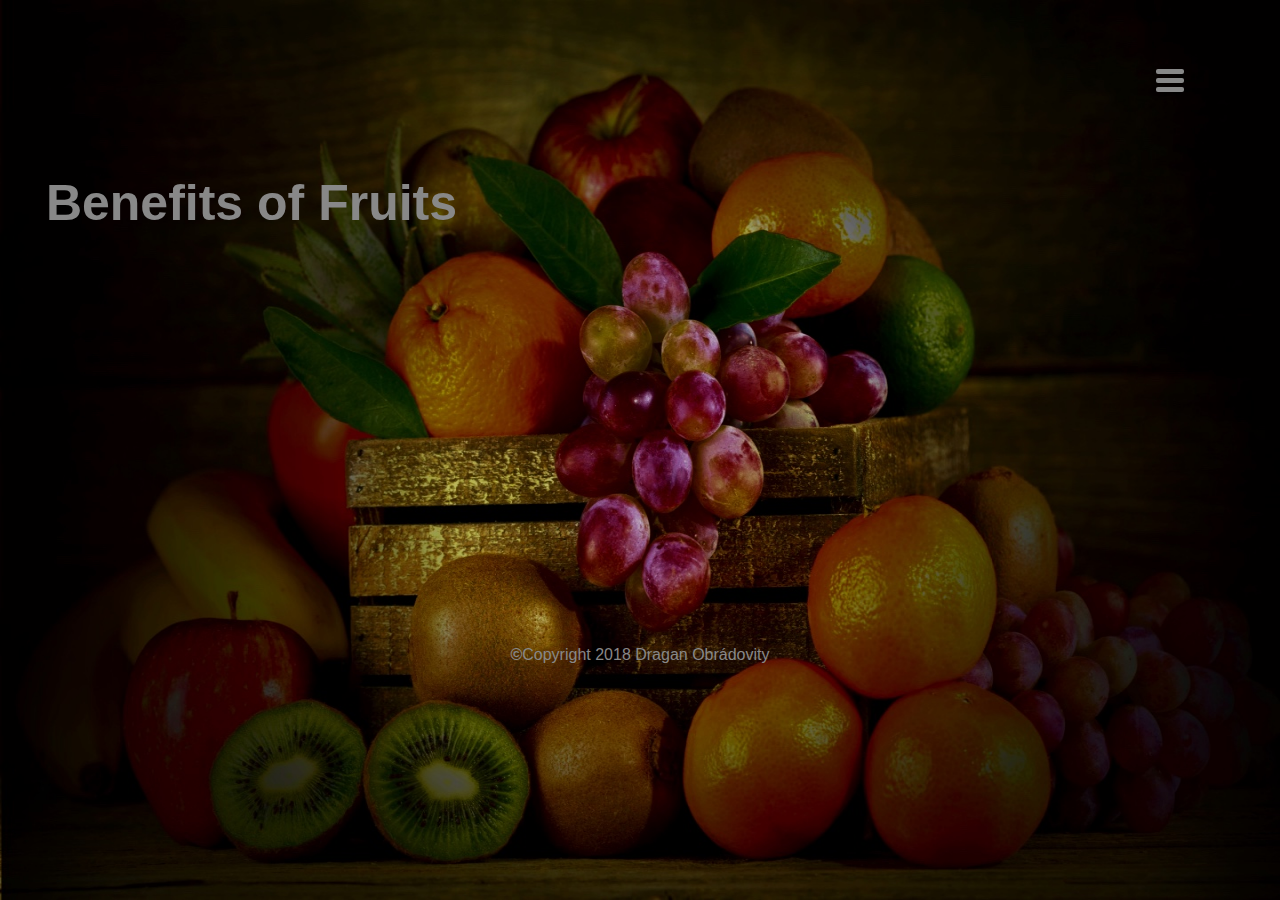
<file: switch_JS_Fruits/index.html>
<!DOCTYPE html>
<html>
<head>
	<meta charset="utf-8">
	<meta http-equiv="X-UA-Compatible" content="IE=edge">
	<title>Benefits of Fruits|| Homepage</title>
	<link rel="shortcut icon" type="images/jpeg" href="images/fruit_icon.jpeg">
	<link rel="stylesheet" href="style.css">
	<script src="script.js"></script>

	<style type="text/css" media="screen">
		/* Important styles */

		#toggle {
	  		display: block;
	  		width: 28px;
	  		height: 30px;
	  		margin: 30px auto 10px;
	  		float: right;
	  		margin-right: 7%;
			}

		#toggle span:after,
		#toggle span:before {
	  		content: "";
	  		position: absolute;
	  		left: 0;
	  		top: -9px;
			}
		#toggle span:after{
	  		top: 9px;
			}
		#toggle span {
	  		position: relative;
	  		display: block;
			}

		#toggle span,
		#toggle span:after,
		#toggle span:before {
	  		width: 100%;
	  		height: 5px;
	  		background-color: #888;
	  		transition: all 0.3s;
	  		backface-visibility: hidden;
	  		border-radius: 2px;
			}		

		/* on activation */
		#toggle.on span {
			background-color: transparent;
			}
		#toggle.on span:before {
		  	transform: rotate(45deg) translate(5px, 5px);
			}
		#toggle.on span:after {
		  	transform: rotate(-45deg) translate(7px, -8px);
			}
		#toggle.on + #menu {
			opacity: 1;
			visibility: visible;
			}

		/* menu appearance*/
		#menu {
			position: relative;
			color: #999;
			width: 200px;
			padding: 10px;
			margin: auto;
			font-family: "Segoe UI", Candara, "Bitstream Vera Sans", "DejaVu Sans", "Bitstream Vera Sans", "Trebuchet MS", Verdana, "Verdana Ref", sans-serif;
			text-align: center;
			border-radius: 4px;
			background: transparent;
			box-shadow: 0 1px 8px rgba(0,0,0,0.05);
			/* just for this demo */
			opacity: 0;
			visibility: hidden;
			transition: opacity .4s;

			float: right;
			margin-top: 5%;
			margin-right: 0%;
			font-size: 24px;
		    }

		  
		ul, li, li a {
			list-style: none;
			display: block;
			margin: 0;
			padding: 0;
			}
		li a {
		    padding: 5px;
		    color: #888;
		    text-decoration: none;
		    transition: all .2s;
		    }
		li a:hover,
		li a:focus {
		    color: #fff;
		    font-weight: bold;
		    font-size: 24px;
		    }



		/* demo styles */
		body {
			margin-top: 3em; 
			background: #eee; 
			color: #555; 
			font-family: "Open Sans", "Segoe UI", Helvetica, Arial, sans-serif;
			background-image: url('images/fruits.jpg');
			background-repeat: no-repeat;
			background-attachment: fixed;
			background-size: 100% 100%;
			background-position: center; 
		    }
		p, p a { 
		    font-size: 12px;
		    text-align: center; 
		    color: #888; 
		    }

		h1 {
			padding-top: 10%;
			padding-left: 3%;
			color: #888;
			font-size: 50px;
			}

		footer{
			padding-top: 380px;
			padding-bottom: 5px;
			text-align: center;
			color: #888;
		    }
	</style>
</head>
<body>

	<!--NAVBAR start-->
	<a href="#menu" id="toggle"><span></span></a>

	<div id="menu">
	  <ul>
	    <li><a href="index.html">Home</a></li>
	    <li><a href="home.html">Fruits</a></li>
	    <li><a href="contact.html">Contact</a></li>
	  </ul>
	</div>

	<!--NAVBAR ende-->

	<h1>Benefits of Fruits</h1>
	
<!--##################################################################
	# 	USE this code for JS, 										 # 
	#               just as help to write the code for Kiwi Tables   #								
	# 																 #
	# 																 #
	##################################################################
	
	<table style='width:75%'> 
		<caption><h2>Nutritional value per 100 g:</h2>
		</caption> 
		<tr> 
			<th>  </th>
			<th>Content</th> 
			<th>Quantity</th>
			<th>(%Daily Value)</th>
		</tr> 
		<tr> 
			<td><b>Energy</b></td> 
			<td>   </td> 
			<td>255 kJ (61 kcal)</td>
			<td></td>
		</tr>
		<tr>
			<td><b>Carbohydrates</b></td>
			<td>   </td>
			<td>15.8 g</td>
			<td></td>
		</tr>
		<tr>
			<td>   </td>
			<td> Sugars  </td>
			<td>12.3 g</td>
			<td></td>
		</tr>
		<tr>
			<td>   </td>
			<td>  Dietary fiber </td>
			<td>1.4 g</td>
			<td></td>
		</tr>
		<tr>
			<td><b>Fat</b></td>
			<td>   </td>
			<td>0.28 g</td>
			<td></td>
		</tr>
		<tr>
			<td><b>Protein</b></td>
			<td>   </td>
			<td>1.02 g</td>
			<td></td>
		</tr>
		<tr>
			<td><b>Vitamins</b></td>
			<td></td>
			<td>   </td>
			<td></td>
		</tr>
		<tr>
			<td>  </td>
			<td>  Vitamin A equiv.lutein zeaxanthin </td>
			<td>24 μg</td>
			<td> </td>
		</tr>
		<tr>
			<td>   </td>
			<td>  Thiamine (B<sub>1</sub>) </td>
			<td>0 mg</td>
			<td>(0%)</td>
		</tr>
		<tr>
			<td>   </td>
			<td>  Riboflavin (B<sub>2</sub>) </td>
			<td>0.074 mg</td>
			<td>(6%)</td>
		</tr>
		<tr>
			<td>   </td>
			<td>  Niacin (B<sub>3</sub>) </td>
			<td>0.231 mg</td>
			<td>(2%)</td>
		</tr>
		<tr>
			<td>   </td>
			<td>  Pantothenic acid (B<sub>5</sub>) </td>
			<td>0.12 mg</td>
			<td>(2%)</td>
		</tr>
		<tr>
			<td>   </td>
			<td>  Vitamin B<sub>6</sub> </td>
			<td>0.079 mg</td>
			<td>(6%)</td>
		</tr>
		<tr>
			<td>   </td>
			<td>  Folate (B<sub>9</sub>) </td>
			<td>31 μg</td>
			<td>(8%)</td>
		</tr>
		<tr>
			<td>   </td>
			<td>  Vitamin B<sub>12</sub> </td>
			<td>0.08 μg</td>
			<td>(3%)</td>
		</tr>
		<tr>
			<td>   </td>
			<td>  Choline </td>
			<td>1.9 mg</td>
			<td>(0%)</td>
		</tr>
		<tr>
			<td>   </td>
			<td>  Vitamin C </td>
			<td>161.3 mg</td>
			<td>(194%)</td>
		</tr>
		<tr>
			<td>   </td>
			<td>  Vitamin E </td>
			<td>1.4 mg</td>
			<td>(9%)</td>
		</tr>
		<tr>
			<td>   </td>
			<td>  Vitamin K </td>
			<td>6.1 μg</td>
			<td>(6%)</td>
		</tr>

		<tr>
			<td><b>Minerals</b></td>
			<td></td>
			<td>   </td>
			<td>  </td>
		</tr>
		<tr>
			<td>   </td>
			<td>  Calcium </td>
			<td>17 mg</td>
			<td>(2%)</td>
		</tr>
		<tr>
			<td>   </td>
			<td>  Copper </td>
			<td>0.151 mg</td>
			<td>(8%)</td>
		</tr>
		<tr>
			<td>   </td>
			<td>  Iron </td>
			<td>0.21 mg</td>
			<td>(2%)</td>
		</tr>
		<tr>
			<td>   </td>
			<td>  Magnesium </td>
			<td>Magnesium</td>
			<td>(3%)</td>
		</tr>
		<tr>
			<td>   </td>
			<td>  Phosphorus </td>
			<td>25 mg</td>
			<td>(4%)</td>
		</tr>
		<tr>
			<td>   </td>
			<td> Potassium </td>
			<td>315 mg</td>
			<td>(7%)</td>
		</tr>
		<tr>
			<td>   </td>
			<td> Selenium </td>
			<td>0.4 μg</td>
			<td>(1%)</td>
		</tr>
		<tr>
			<td>   </td>
			<td> Sodium </td>
			<td>3 mg</td>
			<td>(0%)</td>
		</tr>
		<tr>
			<td>   </td>
			<td> Zinc </td>
			<td>0.08 mg</td>
			<td>(1%)</td>
		</tr>
		<tr>
			<td> <b>Other constituents</b>  </td>
			<td>   </td>
			<td>   </td>
			<td>   </td>
		</tr>
		<tr>
			<td>   </td>
			<td> Water </td>
			<td>82 g</td>
			<td>   </td>
		</tr>
	</table>
-->

	
	<script>
	   var theToggle = document.getElementById('toggle');

		// based on Todd Motto functions
		// https://toddmotto.com/labs/reusable-js/

		// hasClass
		function hasClass(elem, className) {
		  return new RegExp(' ' + className + ' ').test(' ' + elem.className + ' ');
		}
		// addClass
		function addClass(elem, className) {
		    if (!hasClass(elem, className)) {
		      elem.className += ' ' + className;
		    }
		}
		// removeClass
		function removeClass(elem, className) {
		  var newClass = ' ' + elem.className.replace( /[\t\r\n]/g, ' ') + ' ';
		  if (hasClass(elem, className)) {
		        while (newClass.indexOf(' ' + className + ' ') >= 0 ) {
		            newClass = newClass.replace(' ' + className + ' ', ' ');
		        }
		        elem.className = newClass.replace(/^\s+|\s+$/g, '');
		    }
		}
		// toggleClass
		function toggleClass(elem, className) {
		  var newClass = ' ' + elem.className.replace( /[\t\r\n]/g, " " ) + ' ';
		    if (hasClass(elem, className)) {
		        while (newClass.indexOf(" " + className + " ") >= 0 ) {
		            newClass = newClass.replace( " " + className + " " , " " );
		        }
		        elem.className = newClass.replace(/^\s+|\s+$/g, '');
		    } else {
		        elem.className += ' ' + className;
		    }
		}

		theToggle.onclick = function() {
		   toggleClass(this, 'on');
		   return false;
		} 
  	</script>

	<footer>
		<strong>&copy</strong>Copyright 2018 Dragan Obrádovity
	</footer>
</body>
</html>
</file>
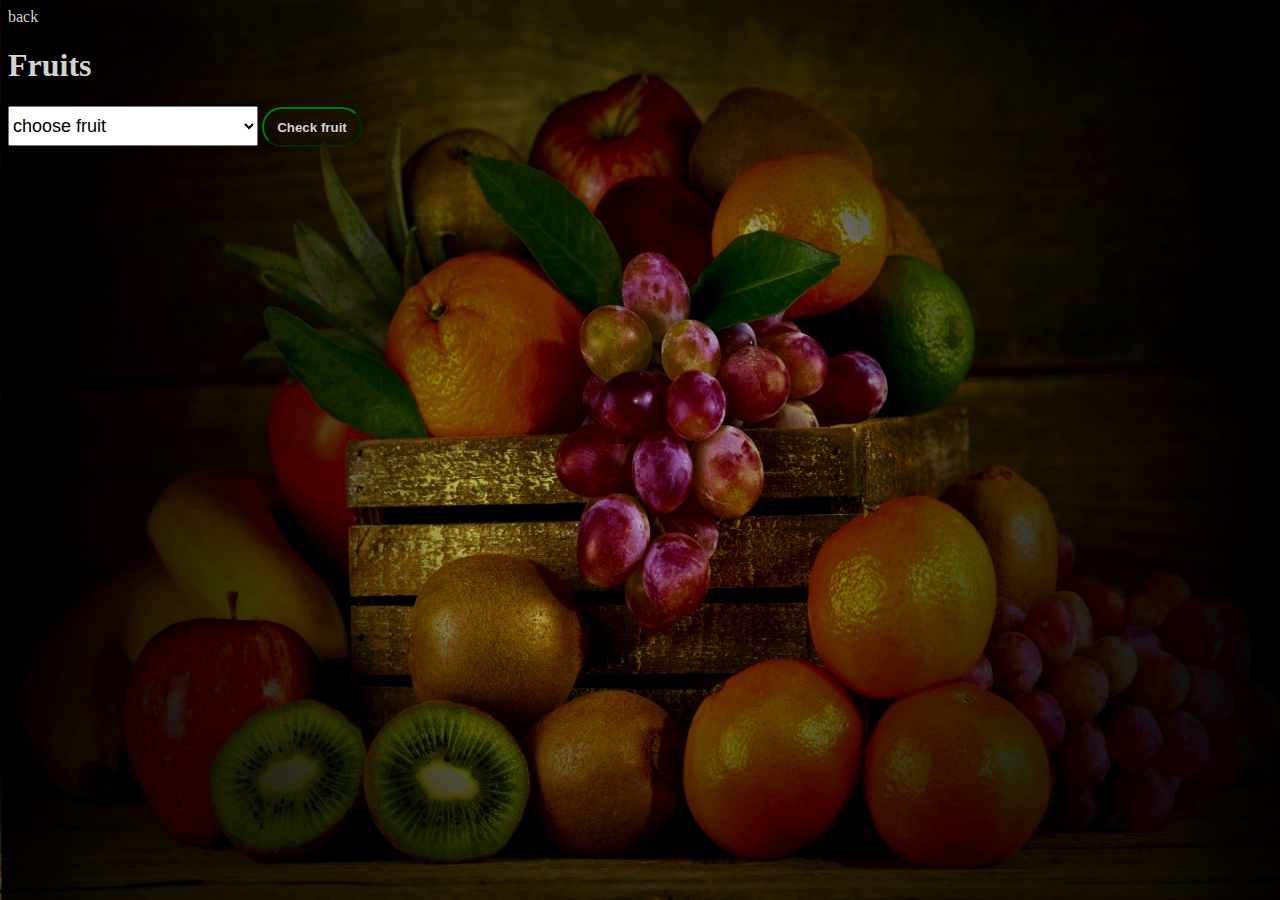
<file: switch_JS_Fruits/home.html>
<!DOCTYPE html>
<html>
<head>
	<meta charset="utf-8">
	<meta http-equiv="X-UA-Compatible" content="IE=edge">
	<title>Benefits of Fruits||Fruits</title>
	<link rel="shortcut icon" type="images/jpeg" href="images/fruit_icon.jpeg">
	<link rel="stylesheet" href="">
	<meta charset="utf-8">
	<meta http-equiv="X-UA-Compatible" content="IE=edge">
	<title></title>
	<link rel="stylesheet" href="style.css">
	<script src="script.js"></script>
	<style>
		.footer{
            position: relative;
            right: 0;
            bottom: 0;
            left: 0;      
            background-color: #333333;
            color: #2796C0;
            text-align: center;
            border-radius: 20px;
            padding-top: 9px;      
            width: 100%;
            height: 40px;
            margin-bottom: 20px;
        }	
	</style>
</head>
<body>

	<a href="index.html">back</a>

	<h1>Fruits</h1>

	<select id="myInput" type="text" value="" placeholder="Fruits name">
		<option value="">choose fruit</option>
		<option value="Apple">Apple</option>
		<option value="Banana">Banana</option>
		<option value="Kiwi">Kiwi</option>
		<option value="Orange">Orange</option>
	</select>
	<button onclick="checkFruit()">Check fruit<!--Check Fruit--></button>
	<p id="demo"></p>	
</body>
</html>
</file>
<file: switch_JS_Fruits/style.css>
body{
	  background-image: url('images/fruits.jpg');
	  background-repeat: no-repeat;
	  background-attachment: fixed;
	  background-size: 100% 100%;
	  background-position: center;
	}
/*NAVBAR start*/

/*NAVBAR ende*/

img{
	  width:35%;
	  height:35%;
	}

table{
	  font-family: arial, sans-serif;
	  border-collapse: collapse;
	  width: 100%;
	  height: 100%;
	  color: lightgray;
	}

td, th{
	  border: 1px solid gray;
	  text-align: left;
	  padding: 8px;
	}

tr:nth-child(even) {
		    
	}
h1{
	  color: lightgray;
	}

a{
	  text-decoration: none;
	  color: lightgray;
	}
select{
			width: 250px;
			height: 40px;
			font-size: 18px;
		}
button{
		  width: 100px;
		  height: 40px;
		  background-size: 100% 100%;
		  background-color: transparent;
		  color: lightgray;
		  border-radius: 20px 20px 20px 20px;
		  font-weight: bold;
		  border-color: green;
		}

h3,h4,ul,p{
		  color: whitesmoke;
		}

#Bananas{
		  color: yellow;
		}

#Kiwi{
		  color: green;
		}

#Apples{
		  color: red;
		}

#Orange{
		  color: orange;
		}

a:hover{
		  color: green;
		  font-size: 18px;
		}
		
#Source:hover{
		  color: yellow;
		  font-size: 18px;
		}
</file>
